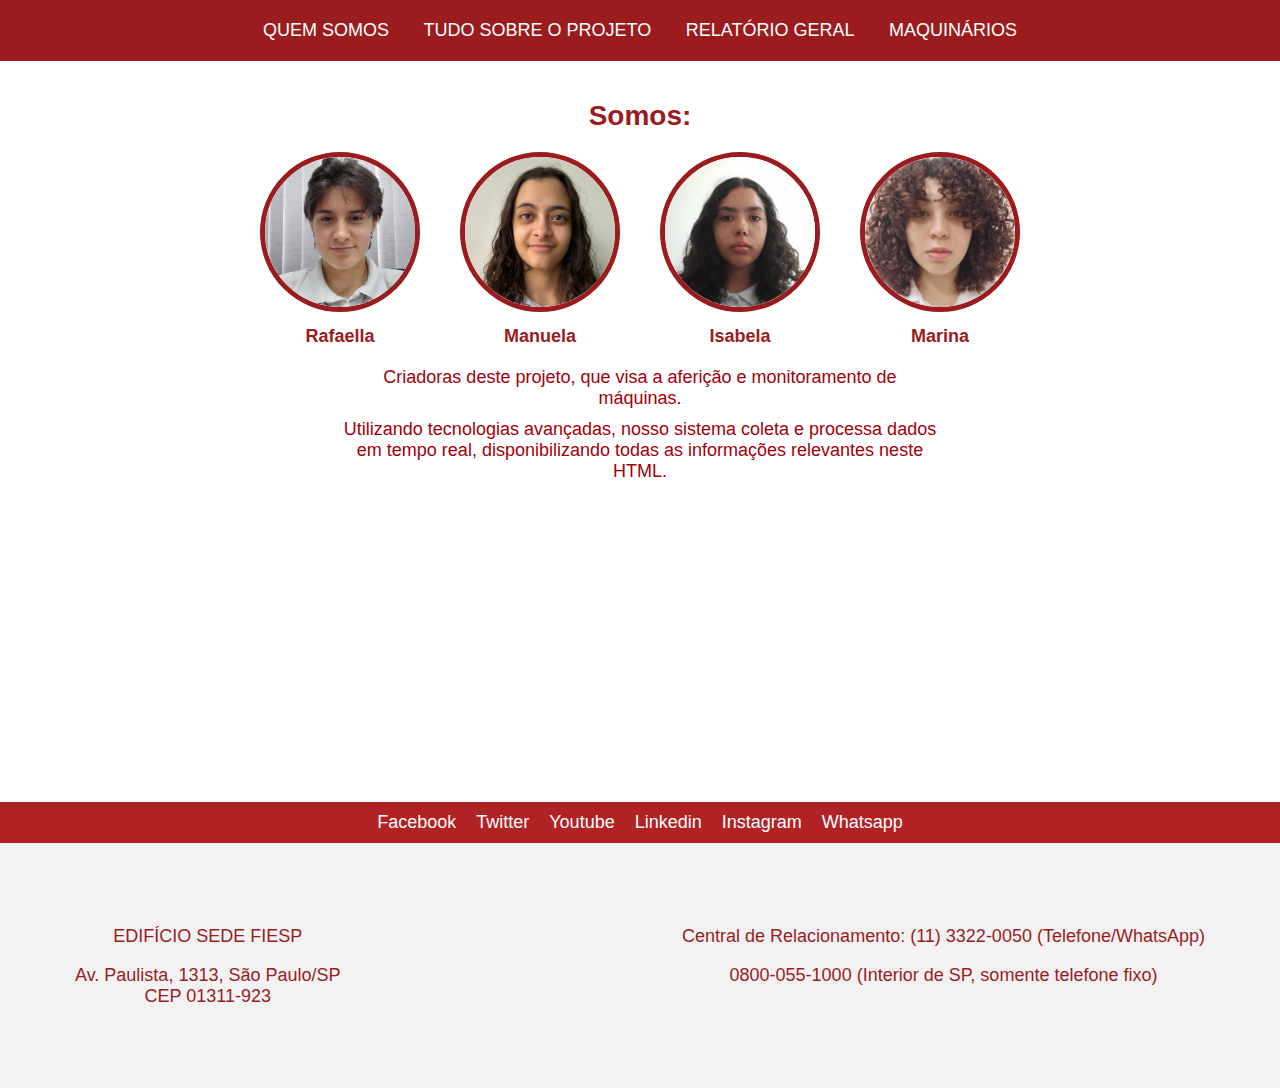
<file: index.html>
<!DOCTYPE html>
<html lang="pt-br">
<head>
    <meta charset="UTF-8">
    <meta name="viewport" content="width=device-width, initial-scale=1.0">
    <link rel="stylesheet" href="css/geral.css">
    <title>Projeto de Monitoramento</title>
    
</head>
<body>

<header>
    <nav>
        <a href="index.html">QUEM SOMOS</a>
        <a href="tudo-sobre.html">TUDO SOBRE O PROJETO</a>
        <a href="relatorio-geral.html">RELATÓRIO GERAL</a>
        <a href="maquinarios.html">MAQUINÁRIOS</a>
    </nav>    
</header>

<section>
    <h1>Somos:</h1>
    <div class="team">
        <div class="team-member">
            <img src="img/integrante-rafaella.png" alt="Rafaella">
            <p>Rafaella</p>
        </div>
        <div class="team-member">
            <img src="img/integrante-manuela.png" alt="Manuela">
            <p>Manuela</p>
        </div>
        <div class="team-member">
            <img src="img/integrante-roscheto.png" alt="Isabela">
            <p>Isabela</p>
        </div>
        <div class="team-member">
            <img src="img/integrante-marina.png" alt="Marina">
            <p>Marina</p>
        </div>
    </div>
    <p>Criadoras deste projeto, que visa a aferição e monitoramento de máquinas.</p>
    <p>Utilizando tecnologias avançadas, nosso sistema coleta e processa dados em tempo real, disponibilizando todas as informações relevantes neste HTML.</p>
</section>
<footer>
    <div class="rodape1" style="margin-top: 290px;">
        <a href="#">Facebook</a>
        <a href="#">Twitter</a>
        <a href="#">Youtube</a>
        <a href="#">Linkedin</a>
        <a href="#">Instagram</a>
        <a href="#">Whatsapp</a>
    </div>
    <div class="rodape2">
        <div class="esquerda">
            <p>EDIFÍCIO SEDE FIESP</p>
            <p>Av. Paulista, 1313, São Paulo/SP <br> CEP 01311-923</p>
        </div>
        <div class="direita">
            <p>Central de Relacionamento: (11) 3322-0050 (Telefone/WhatsApp)</p>
            <p>0800-055-1000 (Interior de SP, somente telefone fixo)</p>
        </div>
    </div>
</footer>

</body>
</html>
</file>
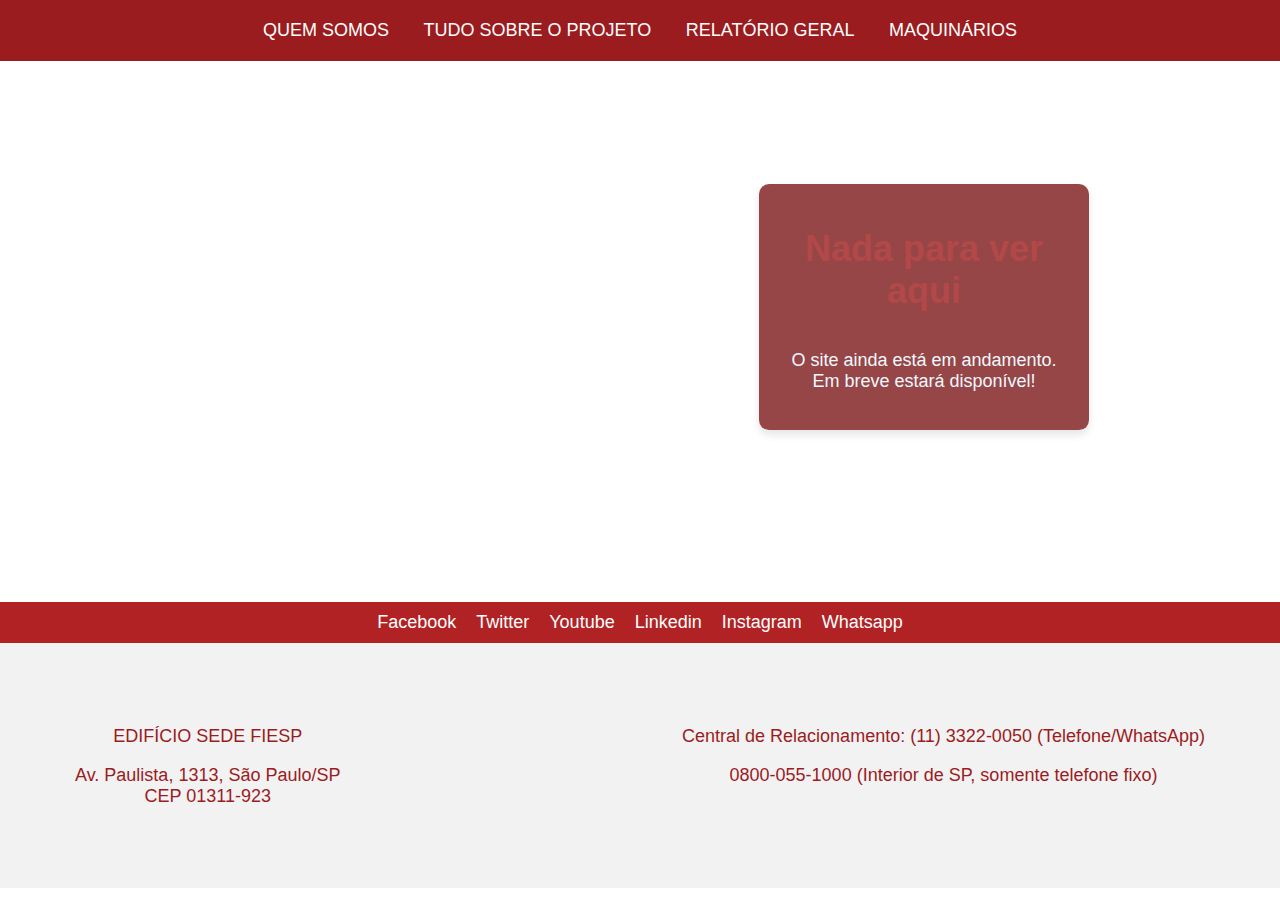
<file: maq-1.html>
<!DOCTYPE html>
<html lang="en">
<head>
    <meta charset="UTF-8">
    <meta name="viewport" content="width=device-width, initial-scale=1.0">
    <link rel="stylesheet" href="css/geral.css">
    <title>Maquinário - 1</title>
    <style>
        body {
            font-family: Arial, sans-serif;
            justify-content: center;
            align-items: center;
            height: 100vh;
            margin: 0;
        }
        .container {
            transform: translate(230%, 50%);
            flex-direction: column;
            width: 290px;
            text-align: center;
            padding: 20px;
            border-radius: 10px;
            background-color: rgba(110, 0, 0, 0.726);
            box-shadow: 0 4px 8px rgba(0, 0, 0, 0.1);
        }
        h1 {
            font-size: 36px;
            color: #b34848;
        }
        .container p {
            color: aliceblue;
            font-size: 18px;
        }
    </style>
</head>
<body>
    <header>
        <nav>
            <a href="index.html">QUEM SOMOS</a>
            <a href="tudo-sobre.html">TUDO SOBRE O PROJETO</a>
            <a href="relatorio-geral.html">RELATÓRIO GERAL</a>
            <a href="maquinarios.html">MAQUINÁRIOS</a>
        </nav>    
    </header>

    <div class="container">
        <h1>Nada para ver aqui</h1>
        <p>O site ainda está em andamento. Em breve estará disponível!</p>
    </div>
   


<footer>
    <div class="rodape1" style="margin-top: 295px;">
        <a href="#">Facebook</a>
        <a href="#">Twitter</a>
        <a href="#">Youtube</a>
        <a href="#">Linkedin</a>
        <a href="#">Instagram</a>
        <a href="#">Whatsapp</a>
    </div>
    <div class="rodape2">
        <div class="esquerda">
            <p>EDIFÍCIO SEDE FIESP</p>
            <p>Av. Paulista, 1313, São Paulo/SP <br> CEP 01311-923</p>
        </div>
        <div class="direita">
            <p>Central de Relacionamento: (11) 3322-0050 (Telefone/WhatsApp)</p>
            <p>0800-055-1000 (Interior de SP, somente telefone fixo)</p>
        </div>
    </div>
</footer>
</body>
</html>
</file>
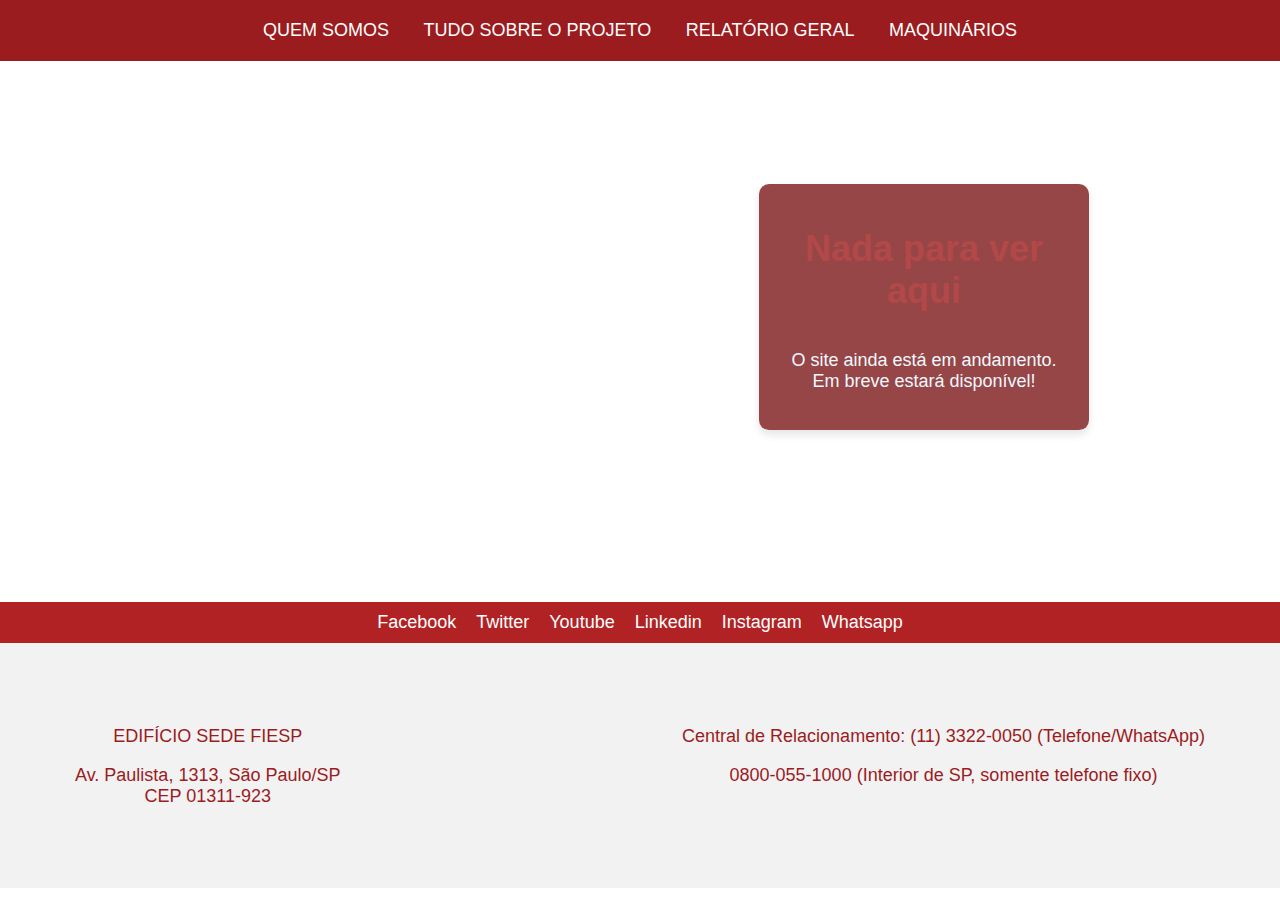
<file: maq-2.html>
<!DOCTYPE html>
<html lang="en">
<head>
    <meta charset="UTF-8">
    <meta name="viewport" content="width=device-width, initial-scale=1.0">
    <link rel="stylesheet" href="css/geral.css">
    <title>Maquinário - 2</title>
    <style>
        body {
            font-family: Arial, sans-serif;
            justify-content: center;
            align-items: center;
            height: 100vh;
            margin: 0;
        }
        .container {
            transform: translate(230%, 50%);
            flex-direction: column;
            width: 290px;
            text-align: center;
            padding: 20px;
            border-radius: 10px;
            background-color: rgba(110, 0, 0, 0.726);
            box-shadow: 0 4px 8px rgba(0, 0, 0, 0.1);
        }
        h1 {
            font-size: 36px;
            color: #b34848;
        }
        .container p {
            color: aliceblue;
            font-size: 18px;
        }
    </style>
</head>
<body>
    <header>
        <nav>
            <a href="index.html">QUEM SOMOS</a>
            <a href="tudo-sobre.html">TUDO SOBRE O PROJETO</a>
            <a href="relatorio-geral.html">RELATÓRIO GERAL</a>
            <a href="maquinarios.html">MAQUINÁRIOS</a>
        </nav>    
    </header>

    <div class="container">
        <h1>Nada para ver aqui</h1>
        <p>O site ainda está em andamento. Em breve estará disponível!</p>
    </div>
   


<footer>
    <div class="rodape1" style="margin-top: 295px;">
        <a href="#">Facebook</a>
        <a href="#">Twitter</a>
        <a href="#">Youtube</a>
        <a href="#">Linkedin</a>
        <a href="#">Instagram</a>
        <a href="#">Whatsapp</a>
    </div>
    <div class="rodape2">
        <div class="esquerda">
            <p>EDIFÍCIO SEDE FIESP</p>
            <p>Av. Paulista, 1313, São Paulo/SP <br> CEP 01311-923</p>
        </div>
        <div class="direita">
            <p>Central de Relacionamento: (11) 3322-0050 (Telefone/WhatsApp)</p>
            <p>0800-055-1000 (Interior de SP, somente telefone fixo)</p>
        </div>
    </div>
</footer>
</body>
</html>
</file>
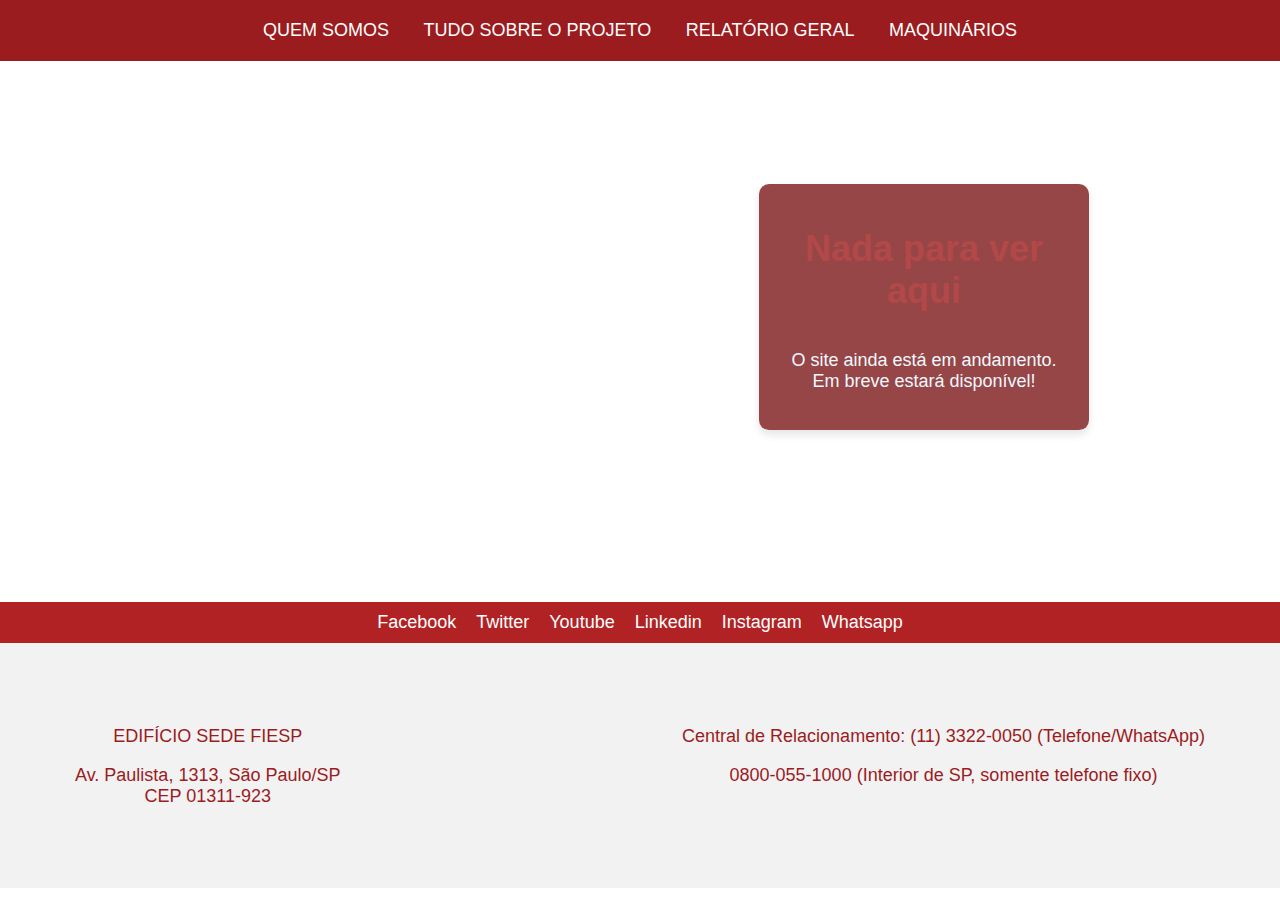
<file: maq-3.html>
<!DOCTYPE html>
<html lang="en">
<head>
    <meta charset="UTF-8">
    <meta name="viewport" content="width=device-width, initial-scale=1.0">
    <link rel="stylesheet" href="css/geral.css">
    <title>Maquinários</title>
    <style>
        body {
            font-family: Arial, sans-serif;
            justify-content: center;
            align-items: center;
            height: 100vh;
            margin: 0;
        }
        .container {
            transform: translate(230%, 50%);
            flex-direction: column;
            width: 290px;
            text-align: center;
            padding: 20px;
            border-radius: 10px;
            background-color: rgba(110, 0, 0, 0.726);
            box-shadow: 0 4px 8px rgba(0, 0, 0, 0.1);
        }
        h1 {
            font-size: 36px;
            color: #b34848;
        }
        .container p {
            color: aliceblue;
            font-size: 18px;
        }
    </style>
</head>
<body>
    <header>
        <nav>
            <a href="index.html">QUEM SOMOS</a>
            <a href="tudo-sobre.html">TUDO SOBRE O PROJETO</a>
            <a href="relatorio-geral.html">RELATÓRIO GERAL</a>
            <a href="maquinarios.html">MAQUINÁRIOS</a>
        </nav>    
    </header>

    <div class="container">
        <h1>Nada para ver aqui</h1>
        <p>O site ainda está em andamento. Em breve estará disponível!</p>
    </div>
   


<footer>
    <div class="rodape1" style="margin-top: 295px;">
        <a href="#">Facebook</a>
        <a href="#">Twitter</a>
        <a href="#">Youtube</a>
        <a href="#">Linkedin</a>
        <a href="#">Instagram</a>
        <a href="#">Whatsapp</a>
    </div>
    <div class="rodape2">
        <div class="esquerda">
            <p>EDIFÍCIO SEDE FIESP</p>
            <p>Av. Paulista, 1313, São Paulo/SP <br> CEP 01311-923</p>
        </div>
        <div class="direita">
            <p>Central de Relacionamento: (11) 3322-0050 (Telefone/WhatsApp)</p>
            <p>0800-055-1000 (Interior de SP, somente telefone fixo)</p>
        </div>
    </div>
</footer>
</body>
</html>
</file>
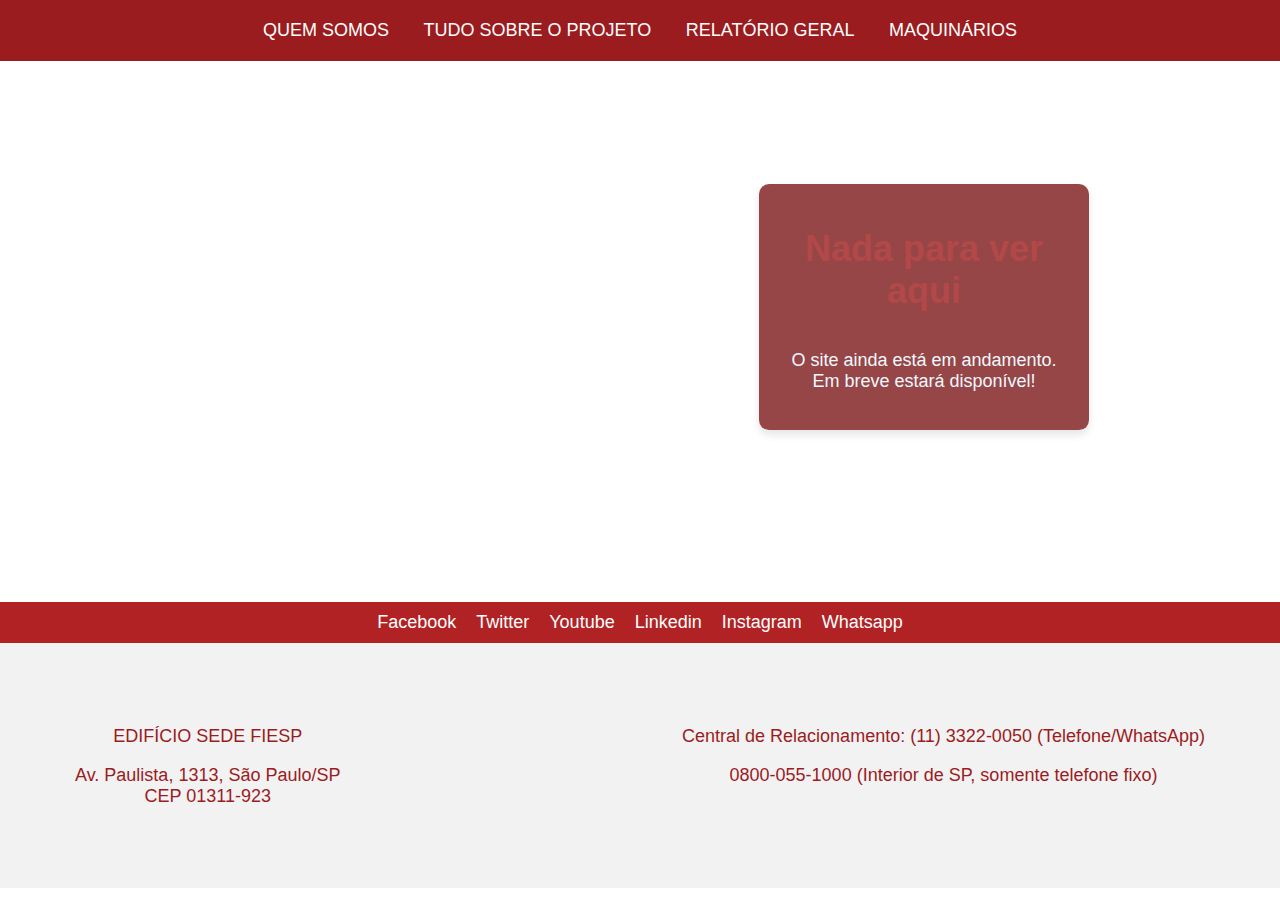
<file: maq-4.html>
<!DOCTYPE html>
<html lang="en">
<head>
    <meta charset="UTF-8">
    <meta name="viewport" content="width=device-width, initial-scale=1.0">
    <link rel="stylesheet" href="css/geral.css">
    <title>Maquinário - 4</title>
    <style>
        body {
            font-family: Arial, sans-serif;
            justify-content: center;
            align-items: center;
            height: 100vh;
            margin: 0;
        }
        .container {
            transform: translate(230%, 50%);
            flex-direction: column;
            width: 290px;
            text-align: center;
            padding: 20px;
            border-radius: 10px;
            background-color: rgba(110, 0, 0, 0.726);
            box-shadow: 0 4px 8px rgba(0, 0, 0, 0.1);
        }
        h1 {
            font-size: 36px;
            color: #b34848;
        }
        .container p {
            color: aliceblue;
            font-size: 18px;
        }
    </style>
</head>
<body>
    <header>
        <nav>
            <a href="index.html">QUEM SOMOS</a>
            <a href="tudo-sobre.html">TUDO SOBRE O PROJETO</a>
            <a href="relatorio-geral.html">RELATÓRIO GERAL</a>
            <a href="maquinarios.html">MAQUINÁRIOS</a>
        </nav>    
    </header>

    <div class="container">
        <h1>Nada para ver aqui</h1>
        <p>O site ainda está em andamento. Em breve estará disponível!</p>
    </div>
   


<footer>
    <div class="rodape1" style="margin-top: 295px;">
        <a href="#">Facebook</a>
        <a href="#">Twitter</a>
        <a href="#">Youtube</a>
        <a href="#">Linkedin</a>
        <a href="#">Instagram</a>
        <a href="#">Whatsapp</a>
    </div>
    <div class="rodape2">
        <div class="esquerda">
            <p>EDIFÍCIO SEDE FIESP</p>
            <p>Av. Paulista, 1313, São Paulo/SP <br> CEP 01311-923</p>
        </div>
        <div class="direita">
            <p>Central de Relacionamento: (11) 3322-0050 (Telefone/WhatsApp)</p>
            <p>0800-055-1000 (Interior de SP, somente telefone fixo)</p>
        </div>
    </div>
</footer>
</body>
</html>
</file>
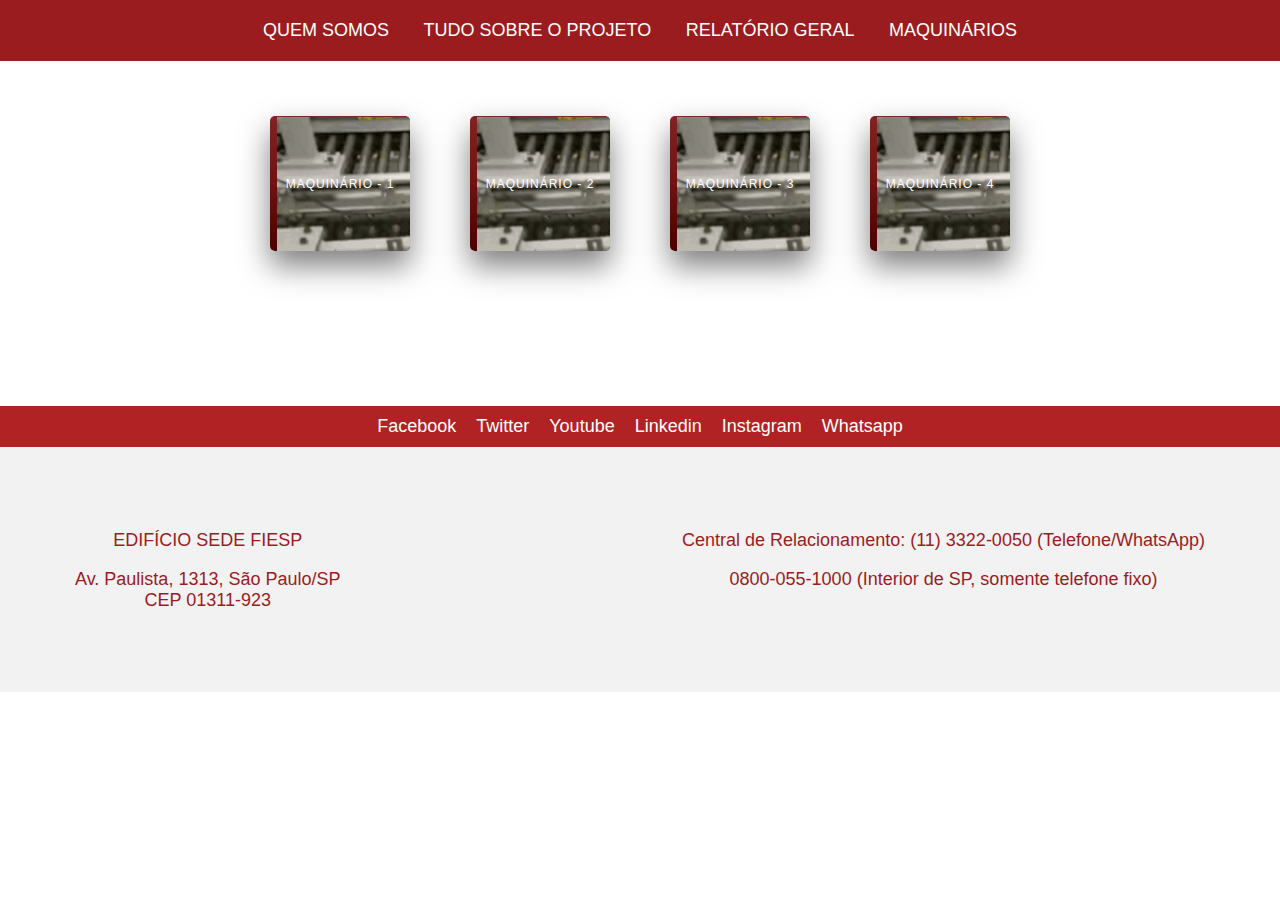
<file: maquinarios.html>
<!DOCTYPE html>
<html lang="en">

<head>
    <meta charset="UTF-8">
    <meta name="viewport" content="width=device-width, initial-scale=1.0">
    <link rel="stylesheet" href="css/geral.css">
    <title>Maquinários</title>
</head>

<body>
    <header>
        <nav>
            <a href="index.html">QUEM SOMOS</a>
            <a href="tudo-sobre.html">TUDO SOBRE O PROJETO</a>
            <a href="relatorio-geral.html">RELATÓRIO GERAL</a>
            <a href="maquinarios.html">MAQUINÁRIOS</a>
        </nav>
    </header>

    <div class="container">
        <div class="maq1">
            <a href="maq-1.html">
                <button class="btn">
                    <span class="btn-text-one">Maquinário - 1</span>
                    <span class="btn-text-two">Acessar</span>
                    <div class="foto-section">
                        <div class="foto-placeholder">
                            <img style="box-shadow: inset; backdrop-filter: blur;" src="img/maquinario-exemplo.gif" alt="">
                        </div>
                    </div>
                </button>
            </a>
        </div>

        <div class="maq2">
            <a href="maq-2.html">
                <button class="btn">
                    <span class="btn-text-one">Maquinário - 2</span>
                    <span class="btn-text-two">Acessar</span>
                    <div class="foto-section">
                        <div class="foto-placeholder">
                            <img src="img/maquinario-exemplo.gif" alt="">
                        </div>
                    </div>
                </button>
            </a>
        </div>

        <div class="maq3">
            <a href="maq-2.html">
                <button class="btn">
                    <span class="btn-text-one">Maquinário - 3</span>
                    <span class="btn-text-two">Acessar</span>
                    <div class="foto-section">
                        <div class="foto-placeholder">
                            <img src="img/maquinario-exemplo.gif">
                        </div>
                    </div>
                </button>
            </a>
        </div>

        <div class="maq4">
            <a href="maq-4.html">
                <button class="btn">
                    <span class="btn-text-one">Maquinário - 4</span>
                    <span class="btn-text-two">Acessar</span>
                    <div class="foto-section">
                        <div class="foto-placeholder">
                            <img src="img/maquinario-exemplo.gif" alt="">
                        </div>
                    </div>
                </button>
            </a>
        </div>
    </div>

    <footer>
        <div class="rodape1" style="margin-top: 90px;">
            <a href="#">Facebook</a>
            <a href="#">Twitter</a>
            <a href="#">Youtube</a>
            <a href="#">Linkedin</a>
            <a href="#">Instagram</a>
            <a href="#">Whatsapp</a>
        </div>
        <div class="rodape2">
            <div class="esquerda">
                <p>EDIFÍCIO SEDE FIESP</p>
                <p>Av. Paulista, 1313, São Paulo/SP <br> CEP 01311-923</p>
            </div>
            <div class="direita">
                <p>Central de Relacionamento: (11) 3322-0050 (Telefone/WhatsApp)</p>
                <p>0800-055-1000 (Interior de SP, somente telefone fixo)</p>
            </div>
        </div>
    </footer>
</body>

</html>
</file>
<file: css/geral.css>
body {
    font-family: Arial, sans-serif;
    margin: 0;
    padding: 0;
    background-color: #ffffff;
}
/* CABEÇALHO */
header {
    background-color: #9b1c1e;
    color: white;
    text-align: center;
    padding: 20px;
}
nav a {
    color: white;
    text-decoration: none;
    margin: 0 15px;
    font-size: 18px;
}
nav a:hover {
    text-decoration: underline;
}

/* QUEM SOMOS? */
section {
    padding: 20px;
    text-align: center;
}
h1 {
    font-size: 36px;
    color: #9b1c1e;
    margin-bottom: 20px;
}
.team {
    display: flex;
    justify-content: center;
    gap: 40px;
    margin-top: 20px;
}
.team-member {
    text-align: center;
    background-size: cover;
}
.team-member img {
    border-radius: 50%;
    width: 150px;
    height: 150px;
    border: 5px solid #9b1c1e;
}
.team-member p {
    margin-top: 10px;
    font-weight: bold;
    color: #9b1c1e;
    font-size: 18px;
}
section p {
    color: #A4000A;
    font-size: 18px;
    max-width: 600px;
    margin: 10px auto;
}

/* TUDO SOBRE */
section {
    padding: 20px;
    text-align: center;
    max-width: 900px;
    margin: 0 auto;
}
h1 {
    font-size: 28px;
    color: #9b1c1e;
    margin-bottom: 20px;
}
.content {
    text-align: left;
    line-height: 1.6;
    color: #333;
    font-size: 16px;
}
.content p {
    margin-bottom: 15px;
}
.image-text {
    display: flex;
    justify-content: space-between;
    align-items: center;
    margin-top: 20px;
    gap: 20px;
}
.image-text img {
    border-radius: 50%;
    width: 130px;
    height: 130px;
    border: 3px solid #9b1c1e;
}
.video-section {
    margin-top: 20px;
    text-align: center;
}
.video-placeholder {
    background-color: #e3e3e3;
    width: 100%;
    max-width: 500px;
    height: 250px;
    margin: 0 auto;
    display: flex;
    justify-content: center;
    align-items: center;
    border: 2px solid #9b1c1e;
}
.video-placeholder p {
    font-size: 22px;
    color: #9b1c1e;
}

/* RELATÓRIO GERAL */
#relatorio-geral h1 {
    text-align: center;
    color: #9b1c1e;
    font-size: 28px;
    margin-top: 20px;
}
#relatorio-geral .alerta-verde, 
#relatorio-geral .alerta-amarelo, 
#relatorio-geral .alerta-vermelho{
    padding: 15px;
    font-size: 18px;
    max-width: 600px;
    margin: 20px auto;
    border-radius: 5px;
    display: flex;
    flex-direction: column;
}

#relatorio-geral .alerta-verde{
    background-color: #C2EBB4;
    color: #1F7600;
}

#relatorio-geral .alerta-amarelo{
    background-color: #F6F5C7;
    color: #6B6D00;

}

#relatorio-geral .alerta-vermelho{
    background-color: #D9A0A0;
    color: #8C0707;

}

#relatorio-geral .titulo{
    text-align: center;
    align-items: center;
}

#relatorio-geral .condicoes-text{
    text-align: center;
    align-items: center;
}

#relatorio-geral .acoes-text{
    text-align: justify;
}

#relatorio-geral .subtitulo{
    text-align: center;
    align-items: center;
}

#relatorio-geral .counter {
    display: flex;
    justify-content: center;
    gap: 10px;
    margin-top: 20px;
    font-size: 24px;
    color: #9b1c1e;
}

#relatorio-geral .counter div {
    text-align: center;
}

#relatorio-geral .chart-section {
    display: flex;
    justify-content: center;
    align-items: center;
    gap: 30px;
    margin-top: 20px;
}
#chartContainer {
    width: 200px;
    height: 200px;
}
#relatorio-geral .metrics {
    color: #9b1c1e;
    font-size: 24px;
    line-height: 1.5;
}

#relatorio-geral .conteiner-relatorio {
    display: flex;
    justify-content: center;
    align-items: center;
    min-height: fit-content;
}

#relatorio-geral .esquerda-relatorio,
#relatorio-geral .direita-relatorio {
    padding: 10px;
    flex: 1;  
  
}

#relatorio-geral .esquerda-relatorio {
    width: min-content;
}

#relatorio-geral .direita-relatorio {
    width: min-content;
}

/* MAQUINÁRIOS */
.container{
    display: flex;
    flex-direction: row;
    justify-content: center;
    align-items: center;
    
}
.maq1, .maq2, .maq3, .maq4{
    width: 200px;
    height: 200px;
    color: #ffffff;
    text-align: center;
    justify-content: center;
    margin-top: 25px;
    padding-top: 30px;
}

/* início da estilização dos botões */
/* From Uiverse.io by mobinkakei */ 
.btn {
    width: 140px;
    height: 15vh;
    background: linear-gradient(to top, #4c0000, #6e1212, #7f2323);
    color: #fff;
    border-radius: 5px;
    border: none;
    outline: none;
    cursor: pointer;
    position: relative;
    box-shadow: 0 15px 30px rgba(0, 0, 0, 0.5);
    overflow: hidden;
    justify-content: center;
  }
  
  .btn span {
    font-size: 12px;
    text-transform: uppercase;
    letter-spacing: 1px;
    transition: top 0.5s;
  }
  
  .btn-text-one {
    position: absolute;
    width: 100%;
    top: 50%;
    left: 0;
    transform: translateY(-50%);
  }
  
  .btn-text-two {
    position: absolute;
    width: 100%;
    top: 150%;
    left: 0;
    transform: translateY(-50%);
  }
  
  .btn:hover .btn-text-one {
    top: -100%;
  }
  
  .btn:hover .btn-text-two {
    top: 50%;
  }
  
/* fim da estilização dos botões */

/* RODAPÉ */
.rodape1 {
    display: flex;
    justify-content: center;
    padding: 10px;
    background-color: #b12224;
}
.rodape1 a {
    color: white;
    text-decoration: none;
    margin: 0 10px;
    font-size: 18px;
}
.rodape2 {
    background-color: #f2f2f2;
    color: #9b1c1e;
    display: flex;
    justify-content: space-between;
    padding: 10px 20px;
    font-size: 18px;
    text-align: center;
    height: 25vh;
}
footer {
    background-color: #8d747656;
}
#foot {
    height: 15vh;
}
.esquerda, .direita {
    margin: 55px;
    text-align: center;
    max-width: 45%;
}
</file>
